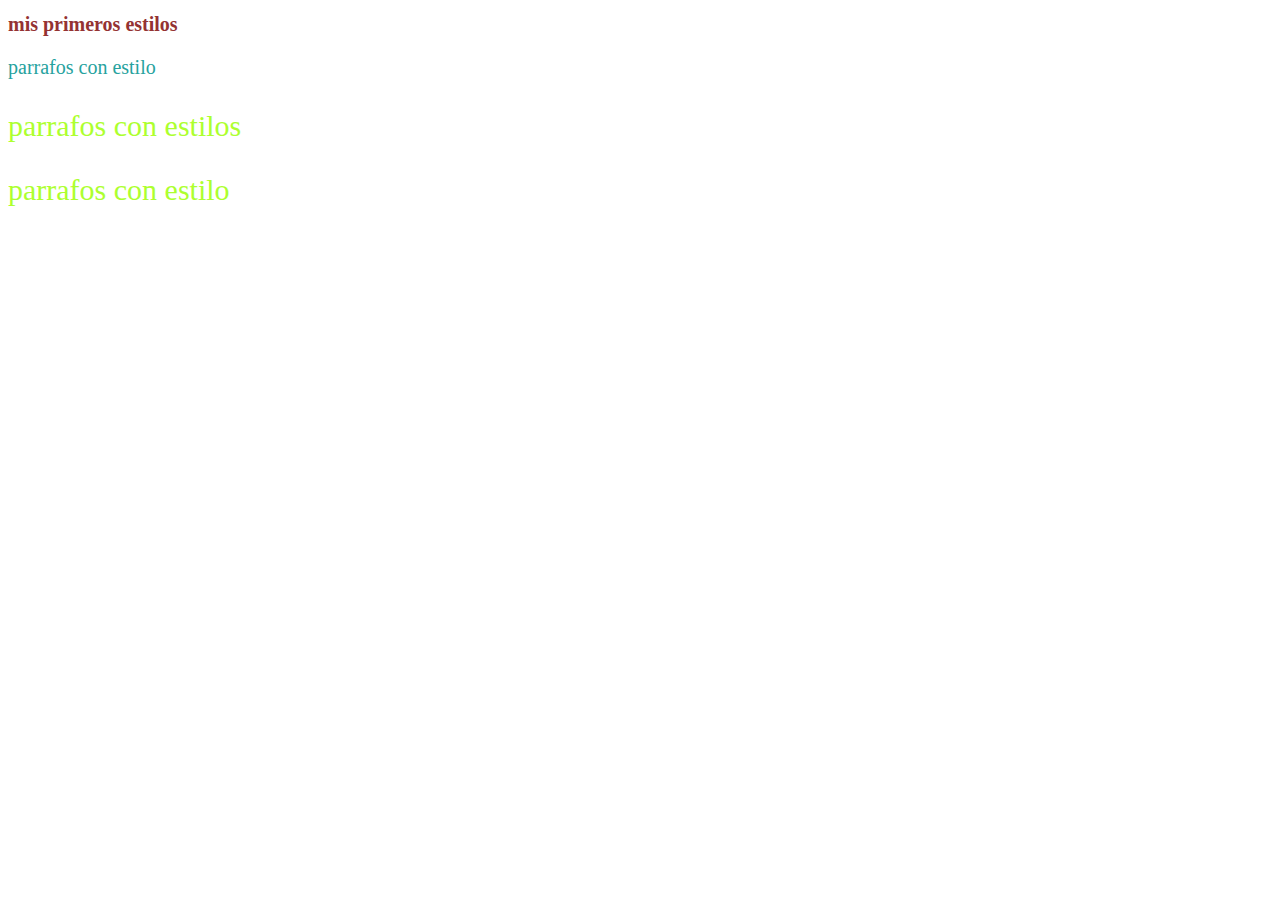
<file: estilos/index.html>
<!DOCTYPE html>
<html lang="en">
<head>
    <meta charset="UTF-8">
    <meta http-equiv="X-UA-Compatible" content="IE=edge">
    <meta name="viewport" content="width=device-width, initial-scale=1.0">
  <link rel="stylesheet" href="style.css">
    <title>Estilos</title>

    <style>
    
    </style>
</head>
    <body>
        <h1> mis primeros estilos</h1>
        <p id="parrafo-id">parrafos con estilo</p>
        <p class="parrafo-class">parrafos con estilos</p>
        <p class="parrafo-class">parrafos con estilo</p>
    </body>
</html>
</file>
<file: estilos/style.css>
/*body{
    background-color: blue;
}*/ 
/*comentario*/


*{
    font-size: 20px;
}

h1{
    color: rgb(148, 50, 50)
}

#parrafo-id{
    color: #26A29E
}

.parrafo-class{
    color: greenyellow;
    font-size: 30px;
 }
</file>
